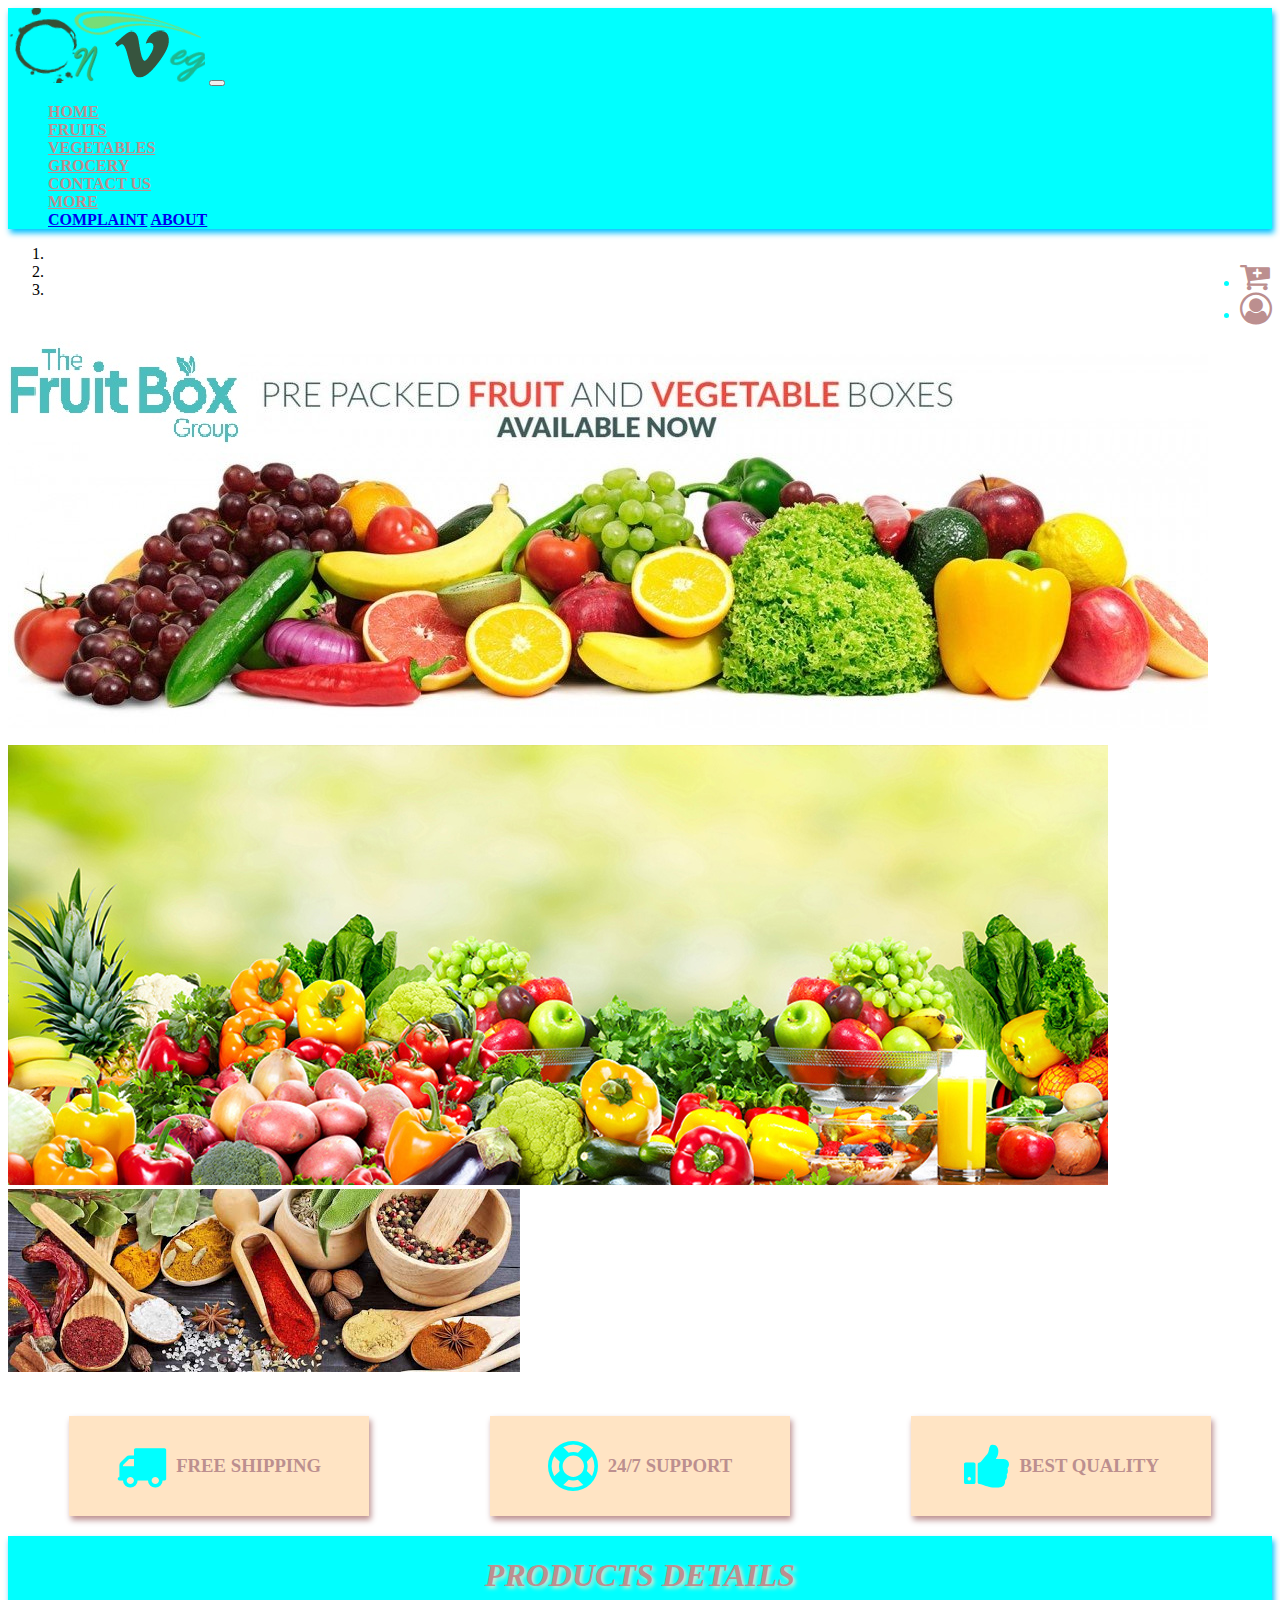
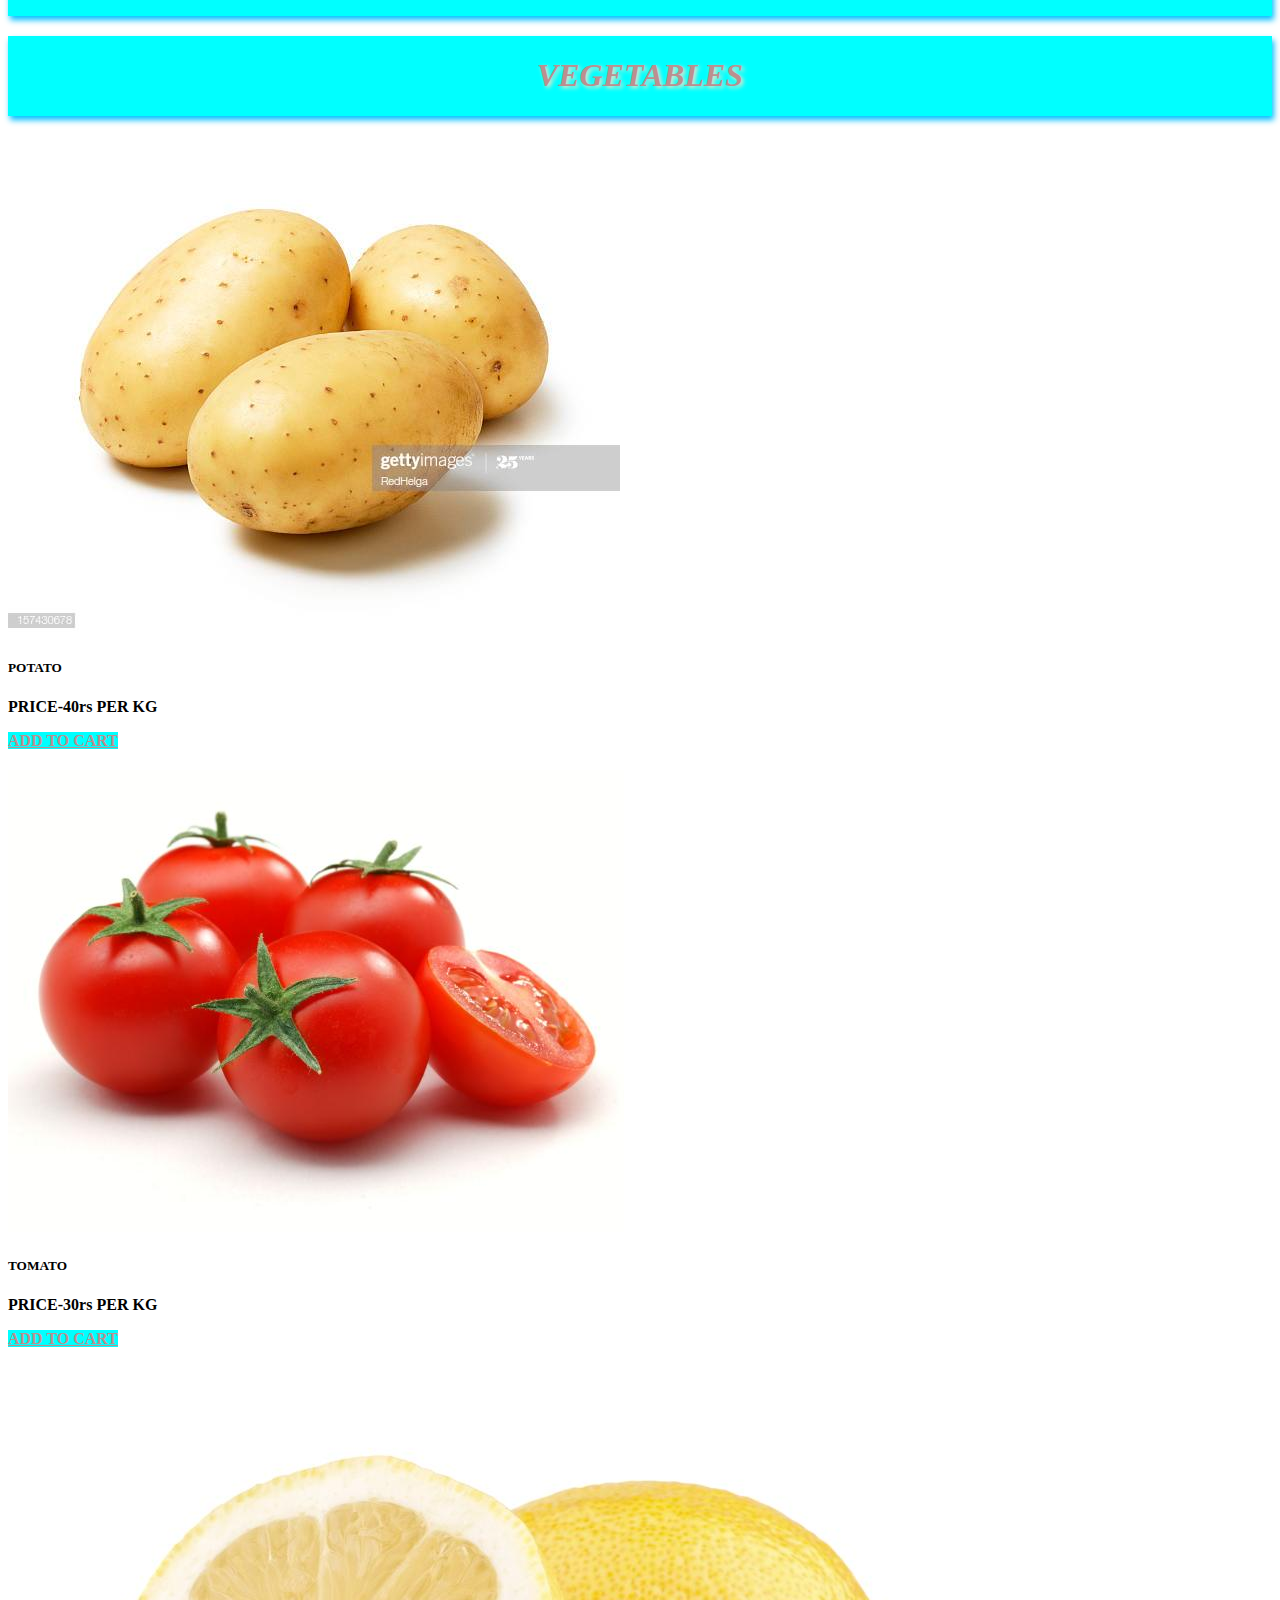
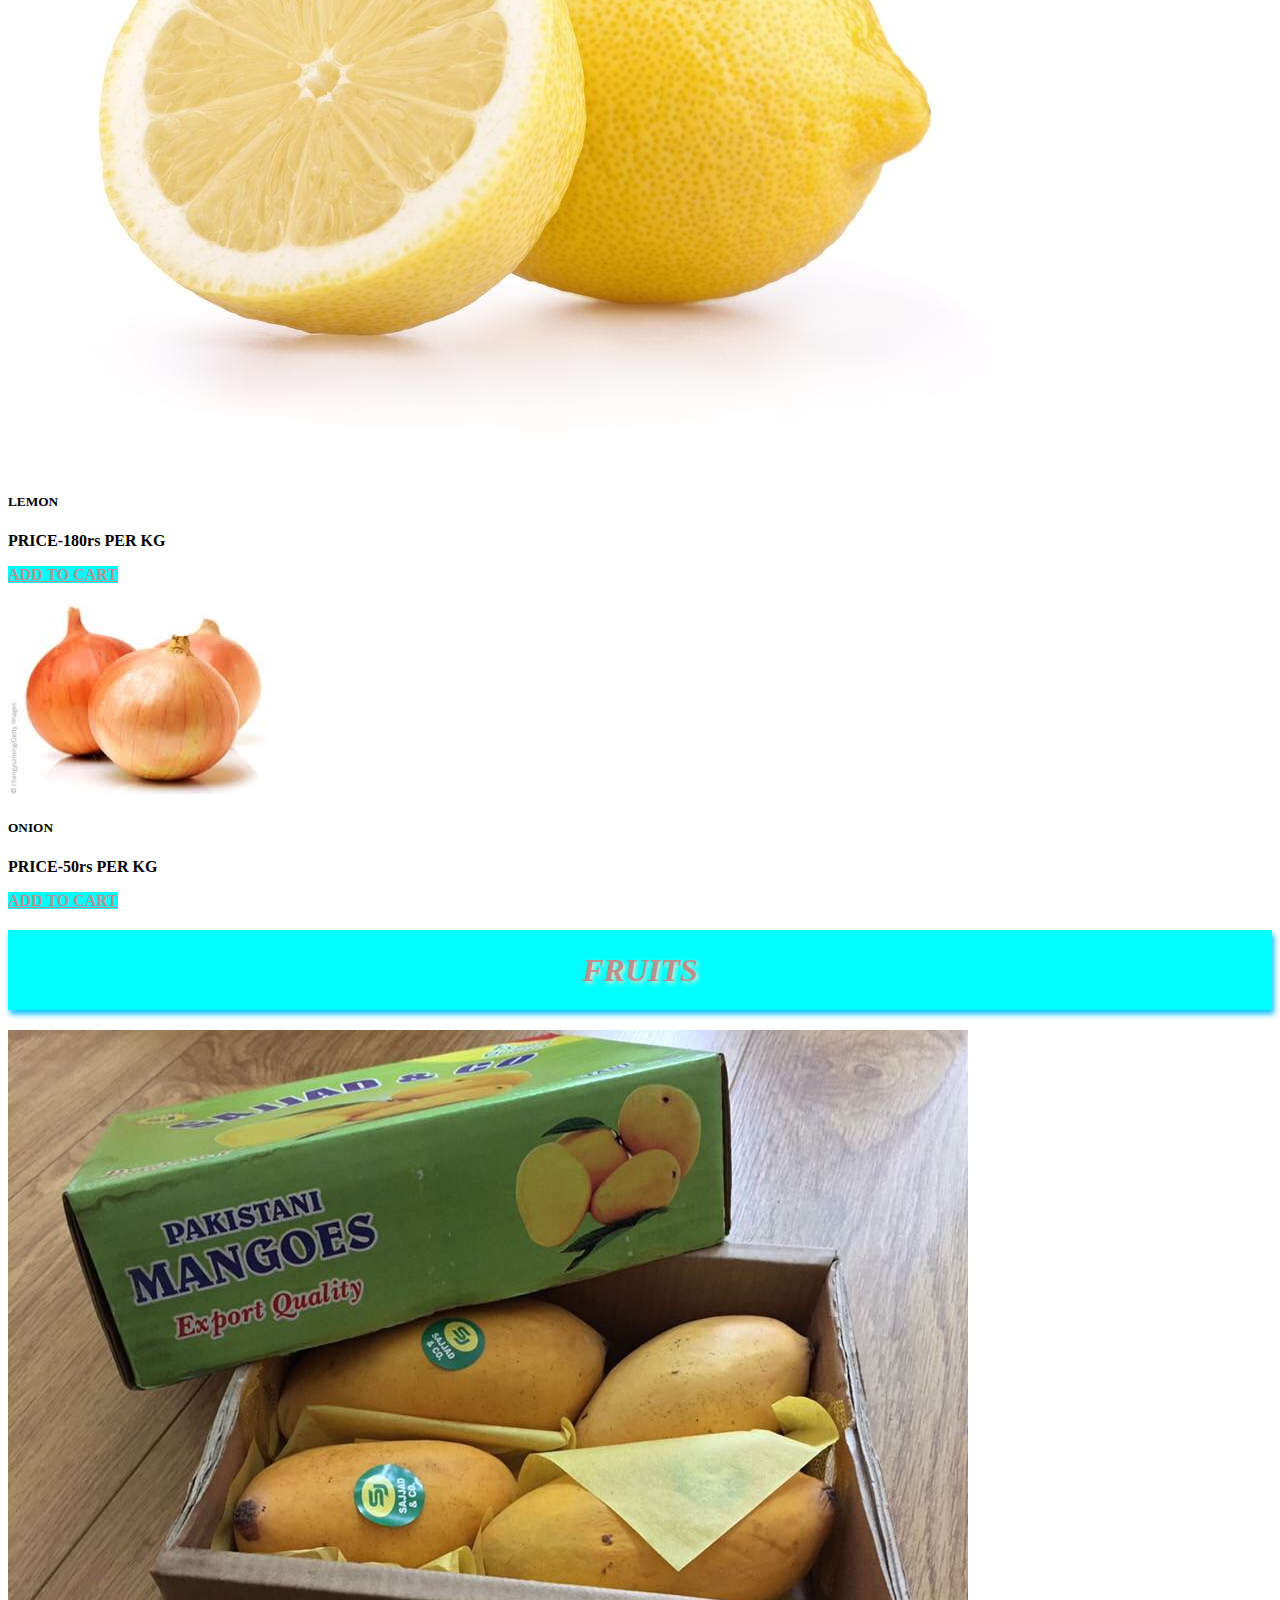
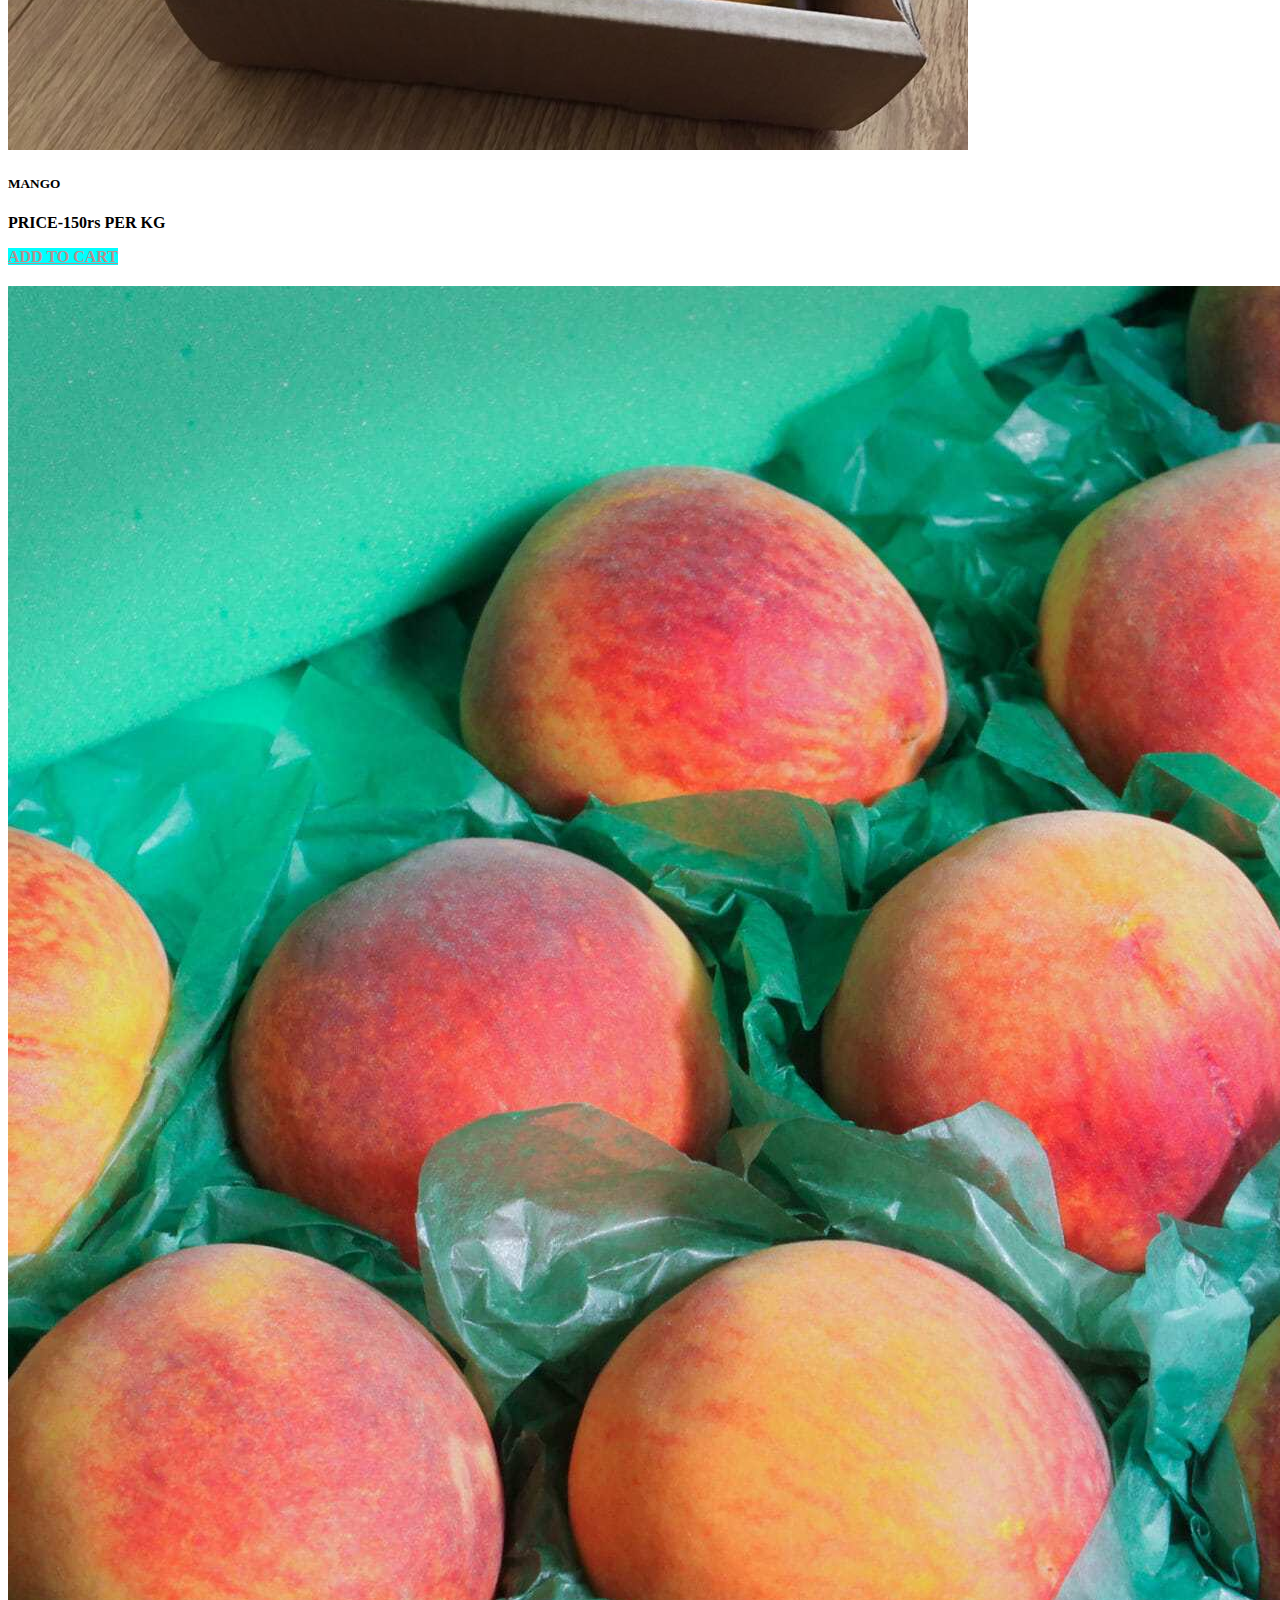
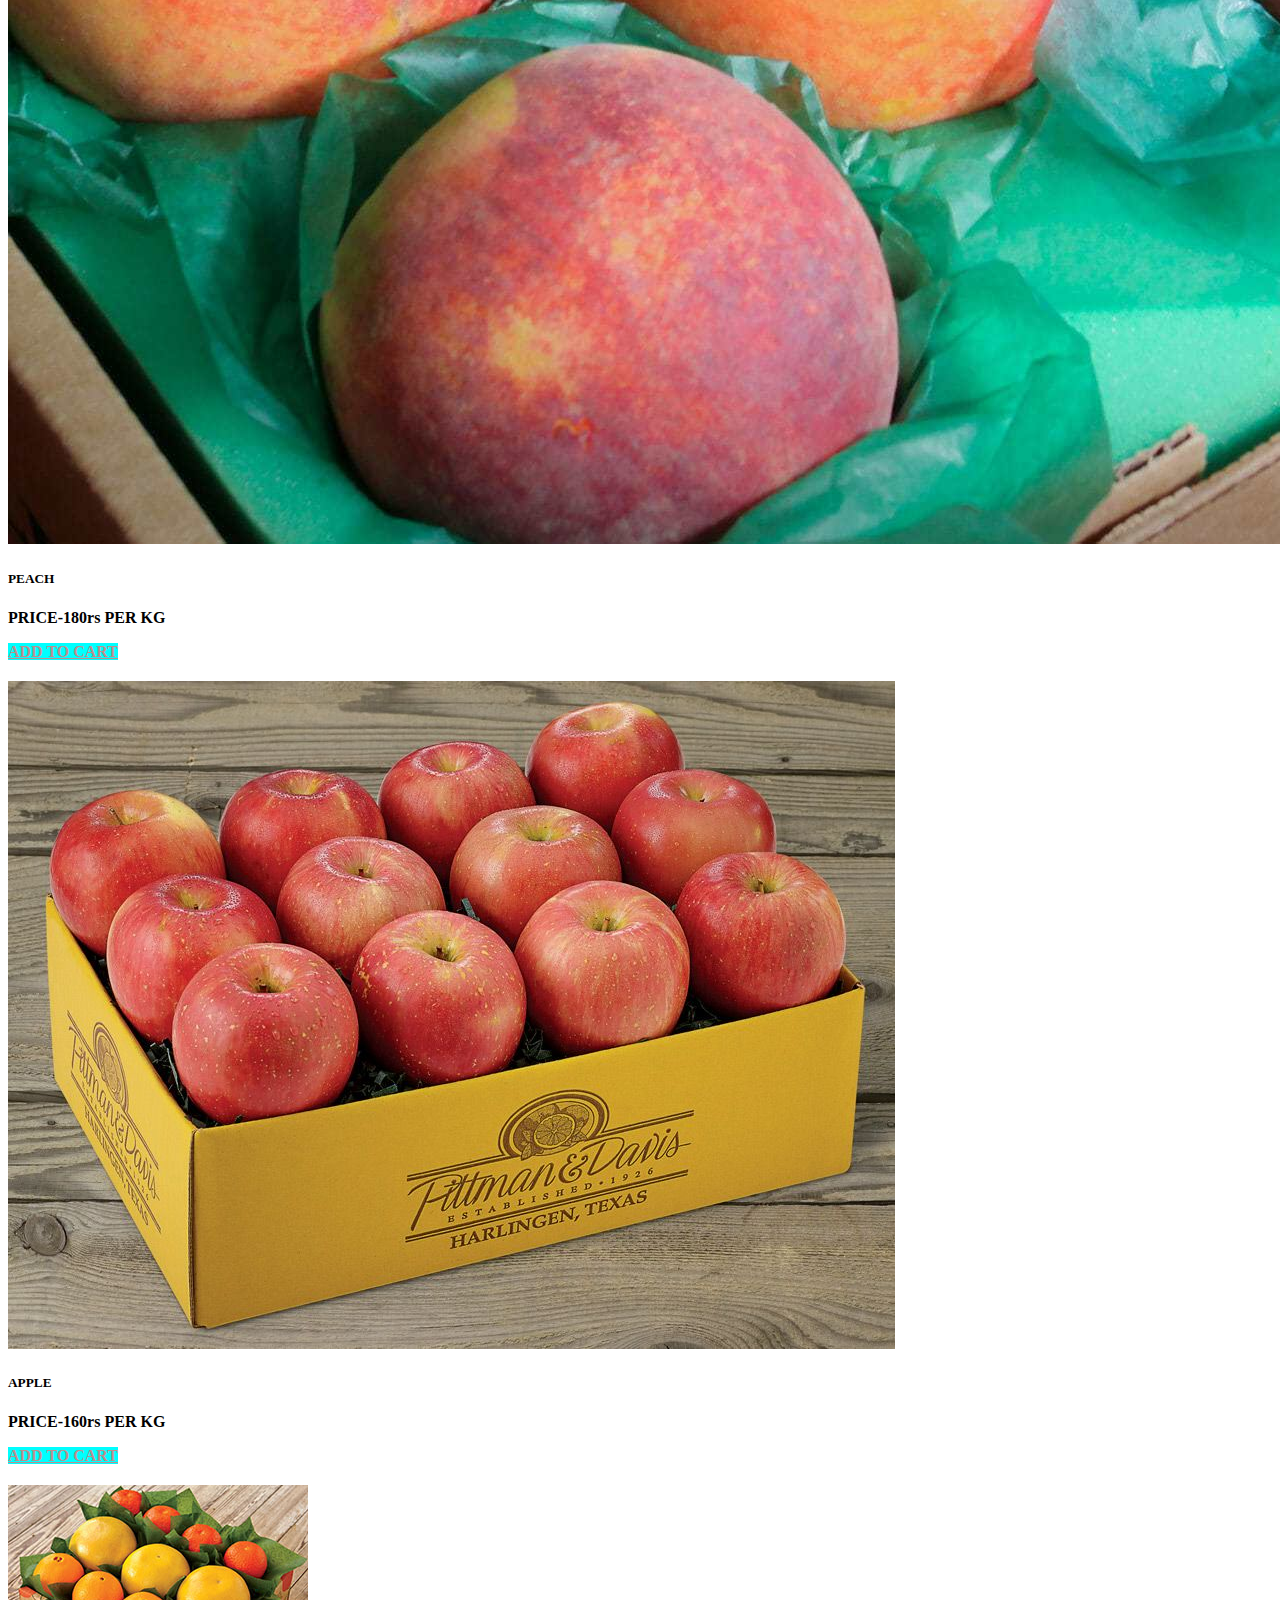
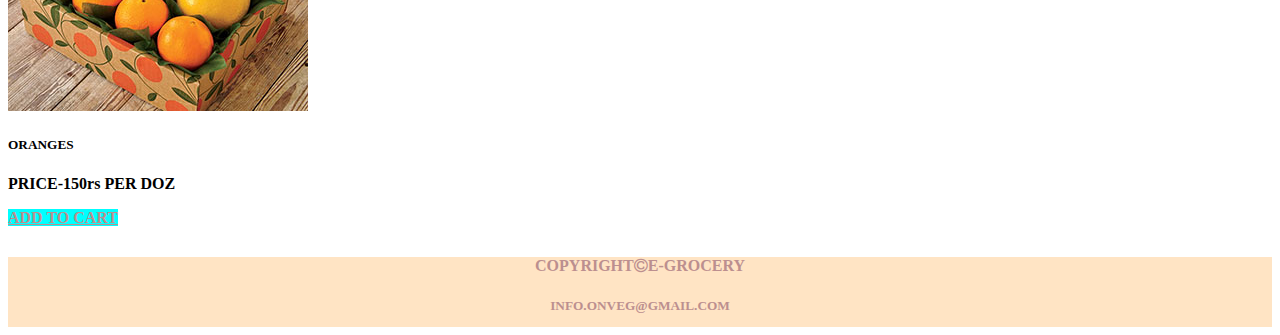
<file: public/index.html>
<!DOCTYPE html>
<html lang="en">
<head>
    <meta charset="UTF-8">
    <meta name="viewport" content="width=device-width, initial-scale=1.0">
    <title>On Veg</title>
    <link rel="stylesheet" href="https://stackpath.bootstrapcdn.com/bootstrap/4.5.0/css/bootstrap.min.css" integrity="sha384-9aIt2nRpC12Uk9gS9baDl411NQApFmC26EwAOH8WgZl5MYYxFfc+NcPb1dKGj7Sk" crossorigin="anonymous">
    <link rel="stylesheet" href="style.css">
    <link rel="stylesheet" href="https://cdnjs.cloudflare.com/ajax/libs/font-awesome/4.7.0/css/font-awesome.min.css">

</head>
<body>
   <!-- <div class="alert alert-secondary" role="alert">
  A simple secondary alert with <a href="#" class="alert-link">an example link</a>. Give it a click if you like.</div> -->

   <div> <nav class="navbar navbar-expand-lg navbar-light bg-light">
      </form>
        <a class="navbar-brand" href="#"> <img src="images/logo.png" alt=""></a>
        <button class="navbar-toggler" type="button" data-toggle="collapse" data-target="#navbarText" aria-controls="navbarText" aria-expanded="false" aria-label="Toggle navigation">
          <span class="navbar-toggler-icon"></span>
        </button>
        
        <div class="collapse navbar-collapse" id="navbarText">
          <ul class="navbar-nav mr-auto">
           
              <li class="nav-item active">
                <a class="nav-link" href="">HOME <span class="sr-only">(current)</span></a>
              </li>
              <li class="nav-item">
                <a class="nav-link" href="#">FRUITS</a>
              </li>
              <li class="nav-item">
                <a class="nav-link" href="#">VEGETABLES</a>
              </li>
              <li class="nav-item">
                <a class="nav-link" href="#">GROCERY</a>
              </li>
              <li class="nav-item">
                <a class="nav-link" href="index1.html">CONTACT US</a>
              </li>
              <li class="nav-item dropdown">
                <a class="nav-link dropdown-toggle" href="#" id="navbarDropdown" role="button" data-toggle="dropdown" aria-haspopup="true" aria-expanded="false">
                  MORE
                </a>
                <div class="dropdown-menu" aria-labelledby="navbarDropdown">
                  <a class="dropdown-item" href="#">COMPLAINT</a>
                  <a class="dropdown-item" href="#">ABOUT </a>
                 
                  
            
                </div>
             
              
          </ul>
          <span class="navbar-text">
            
            
          </li>
          
            <ul class="main-menu nav navbar-nav pull-right">
              <li class="nav-item">
                <a class="nav-link" href="#"><i class="fa fa-cart-plus" aria-hidden="true"></i> </a>
              </li>
                
              <li class="nav-item">
                <a class="nav-link" href="#"><i class="fa fa-user-circle-o" aria-hidden="true"></i></i></i> </a>
              </li>
              </ul>
              
          </span>
        </div>   
        

      </nav>
      <div id="carouselExampleIndicators" class="carousel slide" data-ride="carousel">
        <ol class="carousel-indicators">
          <li data-target="#carouselExampleIndicators" data-slide-to="0" class="active"></li>
          <li data-target="#carouselExampleIndicators" data-slide-to="1"></li>
          <li data-target="#carouselExampleIndicators" data-slide-to="2"></li>
        </ol>
        <div class="carousel-inner">
          <div class="carousel-item active">
            <img src="images/1.jpg" class="d-block w-100" alt="...">
          </div>
          <div class="carousel-item">
            <img src="images/2.jpg" class="d-block w-100" alt="...">
          </div>
          <div class="carousel-item">
            <img src="images/3.jpg" class="d-block w-100" alt="...">
        </div>
           
        </div>
        <a class="carousel-control-prev" href="#carouselExampleIndicators" role="button" data-slide="prev">
          <span class="carousel-control-prev-icon" aria-hidden="true"></span>
          <span class="sr-only">Previous</span>
        </a>
        <a class="carousel-control-next" href="#carouselExampleIndicators" role="button" data-slide="next">
          <span class="carousel-control-next-icon" aria-hidden="true"></span>
          <span class="sr-only">Next</span>
        </a>
      </div>
       <div class="maincard">
         <div class="maincard1">
           <div>
            <i class="fa fa-truck" aria-hidden="true"></i>

           </div>
           <div>
             <h3 class="a1">FREE SHIPPING</h3>
           </div>

         </div>
         <div class="maincard2">
           <div>
            <i class="fa fa-life-ring" aria-hidden="true"></i>
           </div>
           <div>
             <h3 class="a2">24/7 SUPPORT</h3>
           </div>

         </div>
         <div class="maincard3">
           <div>
            <i class="fa fa-thumbs-up" aria-hidden="true"></i>
           </div>
           <div>
             <h3 class="a3">BEST QUALITY</h3>
           </div>

         </div>

       </div>

       <div class="productsdetail">
         <h1 class="f01">PRODUCTS DETAILS</h1>
       </div>
       <div class="VEGETABLE1">
        <h1 class="f01">VEGETABLES</h1>
      </div>
         <div class="container">
           <div class="row">
             <div class="col-sm-12 col-md-6 col-lg-3">
              <div class="card" >
                <img src="images/066.jpg" class="card-img-top" alt="...">
                <div class="card-body">
                  <h5 class="card-title">POTATO</h5>
                  <p class="card-text"> PRICE-40rs PER KG</p>
                  <a href="#" class="btn btn-primary">ADD TO CART</a>
                </div>
               </div>

             </div>
             <div class="col-sm-12 col-md-6 col-lg-3">
              <div class="card" >
                <img src="images/077.jpeg" class="card-img-top" alt="...">
                <div class="card-body">
                  <h5 class="card-title">TOMATO</h5>
                  <p class="card-text"> PRICE-30rs PER KG</p>
                  <a href="#" class="btn btn-primary">ADD TO CART</a>
                </div>
               </div>
             </div>
             <div class="col-sm-12 col-md-6 col-lg-3">
              <div class="card" >
                <img src="images/088.jpg" class="card-img-top" alt="...">
                <div class="card-body">
                  <h5 class="card-title">LEMON</h5>
                  <p class="card-text"> PRICE-180rs PER KG</p>
                  <a href="#" class="btn btn-primary">ADD TO CART</a>
                </div>
               </div>
             </div>
             <div class="col-sm-12 col-md-6 col-lg-3">
              <div class="card" >
                <img src="images/055.jpg" class="card-img-top" alt="...">
                <div class="card-body">
                  <h5 class="card-title">ONION</h5>
                  <p class="card-text"> PRICE-50rs PER KG</p>
                  <a href="#" class="btn btn-primary">ADD TO CART</a>
                </div>
               </div>
             </div>
             

           </div>
           
          
          
       </div>
       <div class="FRUIT1">
        <h1 class="f01">FRUITS</h1>
      </div>
      <div class="container">
        <div class="row">
          <div class="col-sm-12 col-md-6 col-lg-3">
           <div class="card" >
             <img src="images/099.jpeg" class="card-img-top" alt="...">
             <div class="card-body">
               <h5 class="card-title">MANGO</h5>
               <p class="card-text"> PRICE-150rs PER KG</p>
               <a href="#" class="btn btn-primary">ADD TO CART</a>
             </div>
            </div>

          </div>
          <div class="col-sm-12 col-md-6 col-lg-3">
           <div class="card" >
             <img src="images/0111.jpg" class="card-img-top" alt="...">
             <div class="card-body">
               <h5 class="card-title">PEACH</h5>
               <p class="card-text"> PRICE-180rs PER KG</p>
               <a href="#" class="btn btn-primary">ADD TO CART</a>
             </div>
            </div>
          </div>
          <div class="col-sm-12 col-md-6 col-lg-3">
           <div class="card" >
             <img src="images/0112.jpg" class="card-img-top" alt="...">
             <div class="card-body">
               <h5 class="card-title">APPLE</h5>
               <p class="card-text"> PRICE-160rs PER KG</p>
               <a href="#" class="btn btn-primary">ADD TO CART</a>
             </div>
            </div>
          </div>
          <div class="col-sm-12 col-md-6 col-lg-3">
           <div class="card" >
             <img src="images/0113.jpg" class="card-img-top" alt="...">
             <div class="card-body">
               <h5 class="card-title">ORANGES</h5>
               <p class="card-text"> PRICE-150rs PER DOZ</p>
               <a href="#" class="btn btn-primary">ADD TO CART</a>
             </div>
            </div>
          </div>
          

        </div>
        
       
       
    </div>
     
       <div class="footer">
        <div><h4>COPYRIGHT<i class="fa fa-copyright" aria-hidden="true"></i>E-GROCERY</h4>
          <H5>INFO.ONVEG@GMAIL.COM</H5>

        </div>
      </div>





    
    <script src="https://code.jquery.com/jquery-3.5.1.slim.min.js" integrity="sha384-DfXdz2htPH0lsSSs5nCTpuj/zy4C+OGpamoFVy38MVBnE+IbbVYUew+OrCXaRkfj" crossorigin="anonymous"></script>
<script src="https://cdn.jsdelivr.net/npm/popper.js@1.16.0/dist/umd/popper.min.js" integrity="sha384-Q6E9RHvbIyZFJoft+2mJbHaEWldlvI9IOYy5n3zV9zzTtmI3UksdQRVvoxMfooAo" crossorigin="anonymous"></script>
<script src="https://stackpath.bootstrapcdn.com/bootstrap/4.5.0/js/bootstrap.min.js" integrity="sha384-OgVRvuATP1z7JjHLkuOU7Xw704+h835Lr+6QL9UvYjZE3Ipu6Tp75j7Bh/kR0JKI" crossorigin="anonymous"></script>
</body>
</html>
</file>
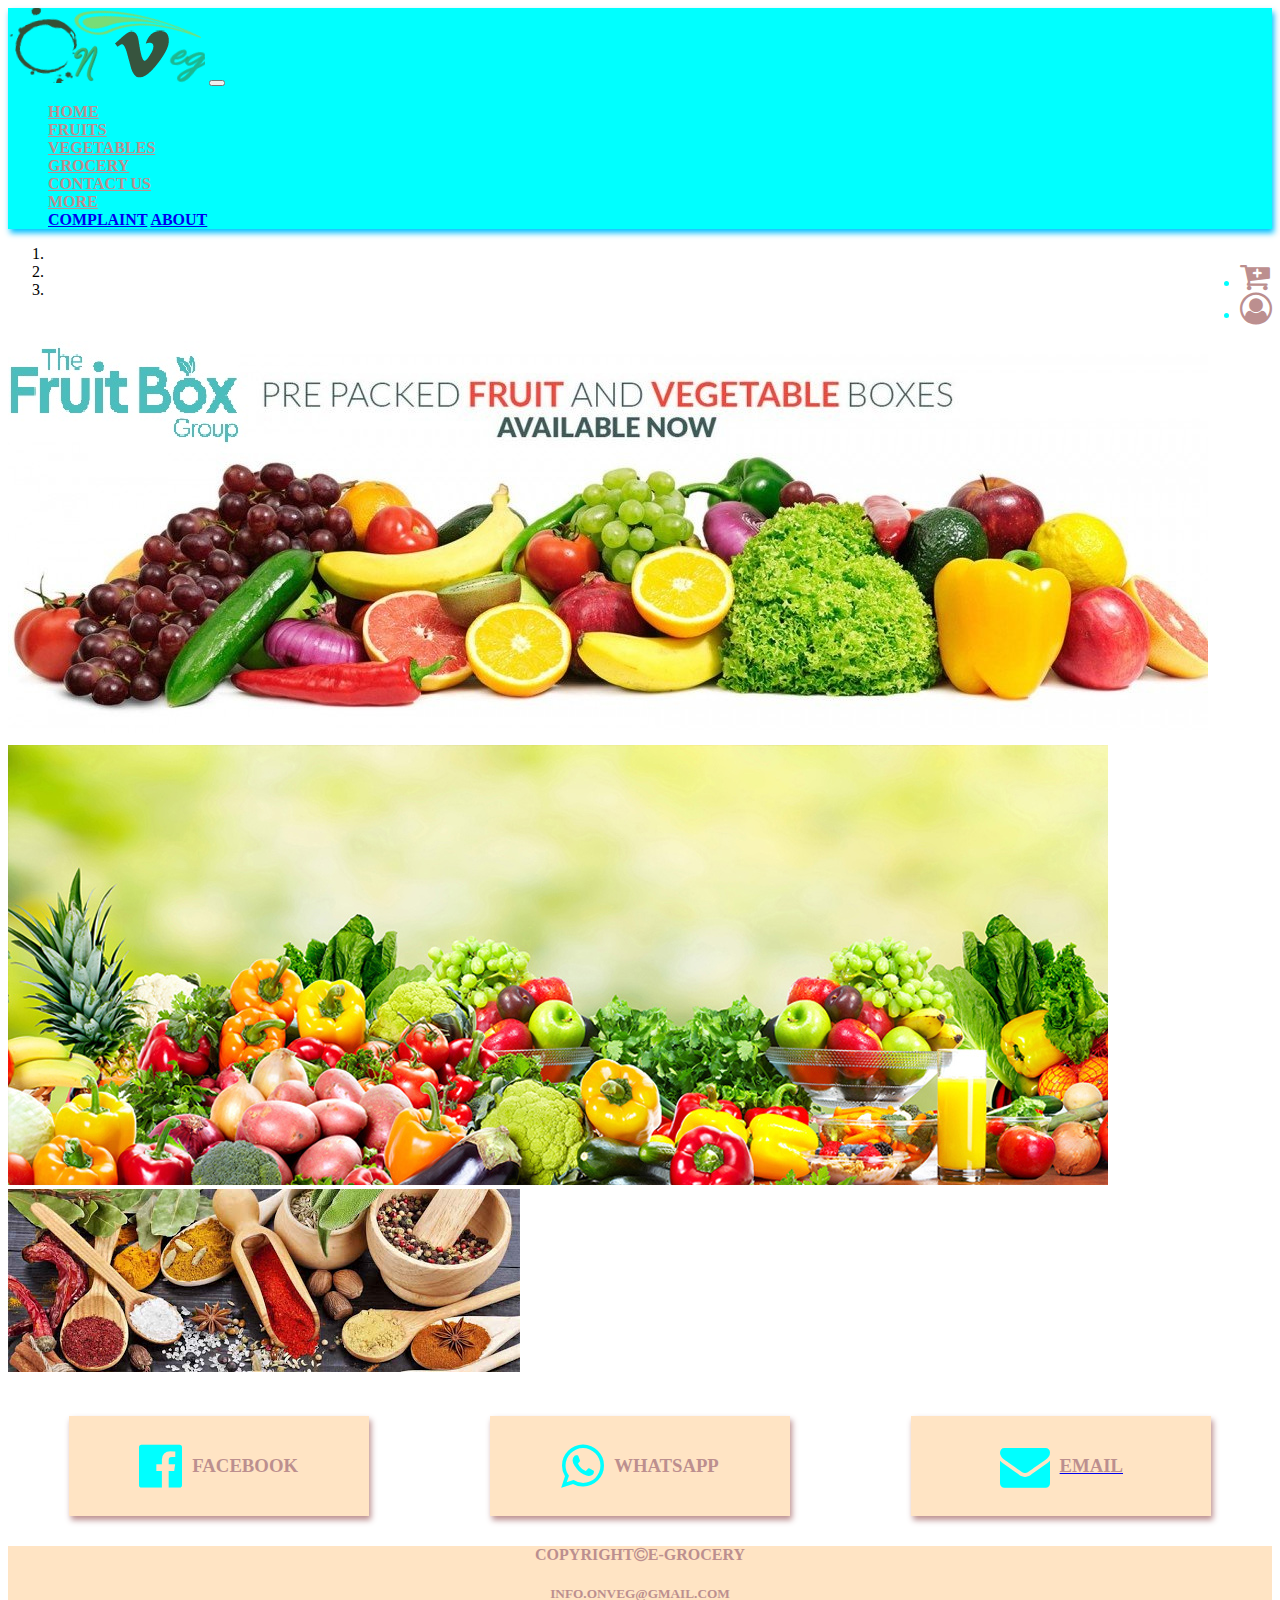
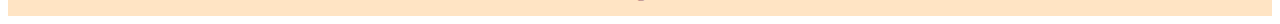
<file: public/index1.html>
<!DOCTYPE html>
<html lang="en">
<head>
    <meta charset="UTF-8">
    <meta name="viewport" content="width=device-width, initial-scale=1.0">
    <title>CONTACT US</title>
    <link rel="stylesheet" href="https://stackpath.bootstrapcdn.com/bootstrap/4.5.0/css/bootstrap.min.css" integrity="sha384-9aIt2nRpC12Uk9gS9baDl411NQApFmC26EwAOH8WgZl5MYYxFfc+NcPb1dKGj7Sk" crossorigin="anonymous">
    <link rel="stylesheet" href="style.css">
    <link rel="stylesheet" href="https://cdnjs.cloudflare.com/ajax/libs/font-awesome/4.7.0/css/font-awesome.min.css">

</head>
<body>
    <div> <nav class="navbar navbar-expand-lg navbar-light bg-light">
    </form>
      <a class="navbar-brand" href="#"> <img src="images/logo.png" alt=""></a>
      <button class="navbar-toggler" type="button" data-toggle="collapse" data-target="#navbarText" aria-controls="navbarText" aria-expanded="false" aria-label="Toggle navigation">
        <span class="navbar-toggler-icon"></span>
      </button>
      
      <div class="collapse navbar-collapse" id="navbarText">
        <ul class="navbar-nav mr-auto">
         
            <li class="nav-item active">
              <a class="nav-link" href="index.html">HOME </a>
            </li>
            <li class="nav-item">
              <a class="nav-link" href="#">FRUITS</a>
            </li>
            <li class="nav-item">
              <a class="nav-link" href="#">VEGETABLES</a>
            </li>
            <li class="nav-item">
              <a class="nav-link" href="#">GROCERY</a>
            </li>
            <li class="nav-item">
              <a class="nav-link" href="#">CONTACT US</a>
            </li>
            <li class="nav-item dropdown">
              <a class="nav-link dropdown-toggle" href="#" id="navbarDropdown" role="button" data-toggle="dropdown" aria-haspopup="true" aria-expanded="false">
                MORE
              </a>
              <div class="dropdown-menu" aria-labelledby="navbarDropdown">
                <a class="dropdown-item" href="#">COMPLAINT</a>
                <a class="dropdown-item" href="#">ABOUT </a>
               
                
          
              </div>
           
            
        </ul>
        <span class="navbar-text">
          
          
        </li>
        
          <ul class="main-menu nav navbar-nav pull-right">
            <li class="nav-item">
              <a class="nav-link" href="#"><i class="fa fa-cart-plus" aria-hidden="true"></i> </a>
            </li>
              
            <li class="nav-item">
              <a class="nav-link" href="#"><i class="fa fa-user-circle-o" aria-hidden="true"></i></i></i> </a>
            </li>
            </ul>
            
        </span>
      </div>   
      

    </nav>
    <div id="carouselExampleIndicators" class="carousel slide" data-ride="carousel">
      <ol class="carousel-indicators">
        <li data-target="#carouselExampleIndicators" data-slide-to="0" class="active"></li>
        <li data-target="#carouselExampleIndicators" data-slide-to="1"></li>
        <li data-target="#carouselExampleIndicators" data-slide-to="2"></li>
      </ol>
      <div class="carousel-inner">
        <div class="carousel-item active">
          <img src="images/1.jpg" class="d-block w-100" alt="...">
        </div>
        <div class="carousel-item">
          <img src="images/2.jpg" class="d-block w-100" alt="...">
        </div>
        <div class="carousel-item">
          <img src="images/3.jpg" class="d-block w-100" alt="...">
      </div>
         
      </div>
      <a class="carousel-control-prev" href="#carouselExampleIndicators" role="button" data-slide="prev">
        <span class="carousel-control-prev-icon" aria-hidden="true"></span>
        <span class="sr-only">Previous</span>
      </a>
      <a class="carousel-control-next" href="#carouselExampleIndicators" role="button" data-slide="next">
        <span class="carousel-control-next-icon" aria-hidden="true"></span>
        <span class="sr-only">Next</span>
      </a>
    </div>
    

      </div>
      
     
     
  </div>
  <div class="maincard">
    <div class="maincard1">
      <div>
       
        <i class="fa fa-facebook-official" aria-hidden="true"></i>

      </div>
      <div>
        <h3 class="a1">FACEBOOK</h3>
      </div>

    </div>
    <div class="maincard2">
      <div>
        <i class="fa fa-whatsapp" aria-hidden="true"></i>
      </div>
      <div>
        <h3 class="a2">WHATSAPP</h3>
      </div>
    </div>
    <div class="maincard3">
      <div>
        <i class="fa fa-envelope" aria-hidden="true"></i>
      </div>
      <div>
       <a href="INFO.ONVEG@GMAIL.COM"> <h3 class="a3">EMAIL</h3></a>
      </div>

    </div>

    </div>
   
     <div class="footer">
      <div><h4>COPYRIGHT<i class="fa fa-copyright" aria-hidden="true"></i>E-GROCERY</h4>
        <H5>INFO.ONVEG@GMAIL.COM</H5>

      </div>
    </div>









    <script src="https://code.jquery.com/jquery-3.5.1.slim.min.js" integrity="sha384-DfXdz2htPH0lsSSs5nCTpuj/zy4C+OGpamoFVy38MVBnE+IbbVYUew+OrCXaRkfj" crossorigin="anonymous"></script>
<script src="https://cdn.jsdelivr.net/npm/popper.js@1.16.0/dist/umd/popper.min.js" integrity="sha384-Q6E9RHvbIyZFJoft+2mJbHaEWldlvI9IOYy5n3zV9zzTtmI3UksdQRVvoxMfooAo" crossorigin="anonymous"></script>
<script src="https://stackpath.bootstrapcdn.com/bootstrap/4.5.0/js/bootstrap.min.js" integrity="sha384-OgVRvuATP1z7JjHLkuOU7Xw704+h835Lr+6QL9UvYjZE3Ipu6Tp75j7Bh/kR0JKI" crossorigin="anonymous"></script>
</body>
</html>
</file>
<file: public/style.css>
.navbar {
   background-color:  aqua !important;
   box-shadow: 2px 4px 6px deepskyblue !important;
}
.nav-item{
    color: aqua !important;
    font-weight: bold;
}
.nav-link{
    color: rosybrown !important;
    font-weight: bold;
}
.body{
    background-color: powderblue !important;
}
.fa-cart-plus,.fa-user-circle-o{
    font-size: 32px !important;
    
}

.fa-truck,.fa-life-ring,.fa-thumbs-up,.fa-facebook-official,.fa-whatsapp,.fa-envelope{
    font-size: 50px !important;
    margin-right: 10px;
    color: aqua !important;
}
.maincard1,.maincard2,.maincard3{
    display: flex;
    width: 300px;
    height: 100px;
    background-color:bisque;
    box-shadow: 2px 4px 6px rosybrown;
    justify-content: center;
    align-items: center;
    margin-top: 10px;
}
.maincard{
    margin-top: 30px;
    display: flex;
    flex-direction: row;
    justify-content: space-around;
    flex-wrap: wrap;
}
.a1,.a2,.a3{
    color:rosybrown;
}
@media screen and (max-width: 600px){
    .maincard1,.maincard2,.maincard3 {
        width: 100%;
    }
}
.container{
    margin-top: 10px;
}
.productsdetail,.VEGETABLE1,.FRUIT1{
    margin-top: 20px;
    display: flex;
    width: 100%;
    flex-direction: row;
    justify-content: center;
    align-items: center;
    background-color: aqua;
    box-shadow: 2px 4px 6px deepskyblue;
    font-style: oblique;
    
    

}
.f01{
    color: rosybrown;
    text-shadow:2px 2px 4px bisque;
}
@media screen and (max-width: 600px){
    .f01 {
        font-size: 30px%;
    }
}
#carouselExampleIndicators{
    margin-top: 15px;
}
.card{
    width: 200px;
    height: auto;
    margin-bottom: 10px;
    margin-top: 20px;
    
}
.card-text{
    font-weight: BOLD;
}
.btn-primary{
    width: 100%;
    background-color: aqua;
    color: rosybrown;
    font-weight: bold;
}
@media screen and (max-width: 600px){
    .card { width: 100%;
        height: 100%;

        
    }
}
.footer{
    background-color: bisque;
    color: rosybrown;
    width: 100%;
    height: 70px;
    margin-top: 30px;
    
}
.footer > div{
    text-align: center;
}
</file>
